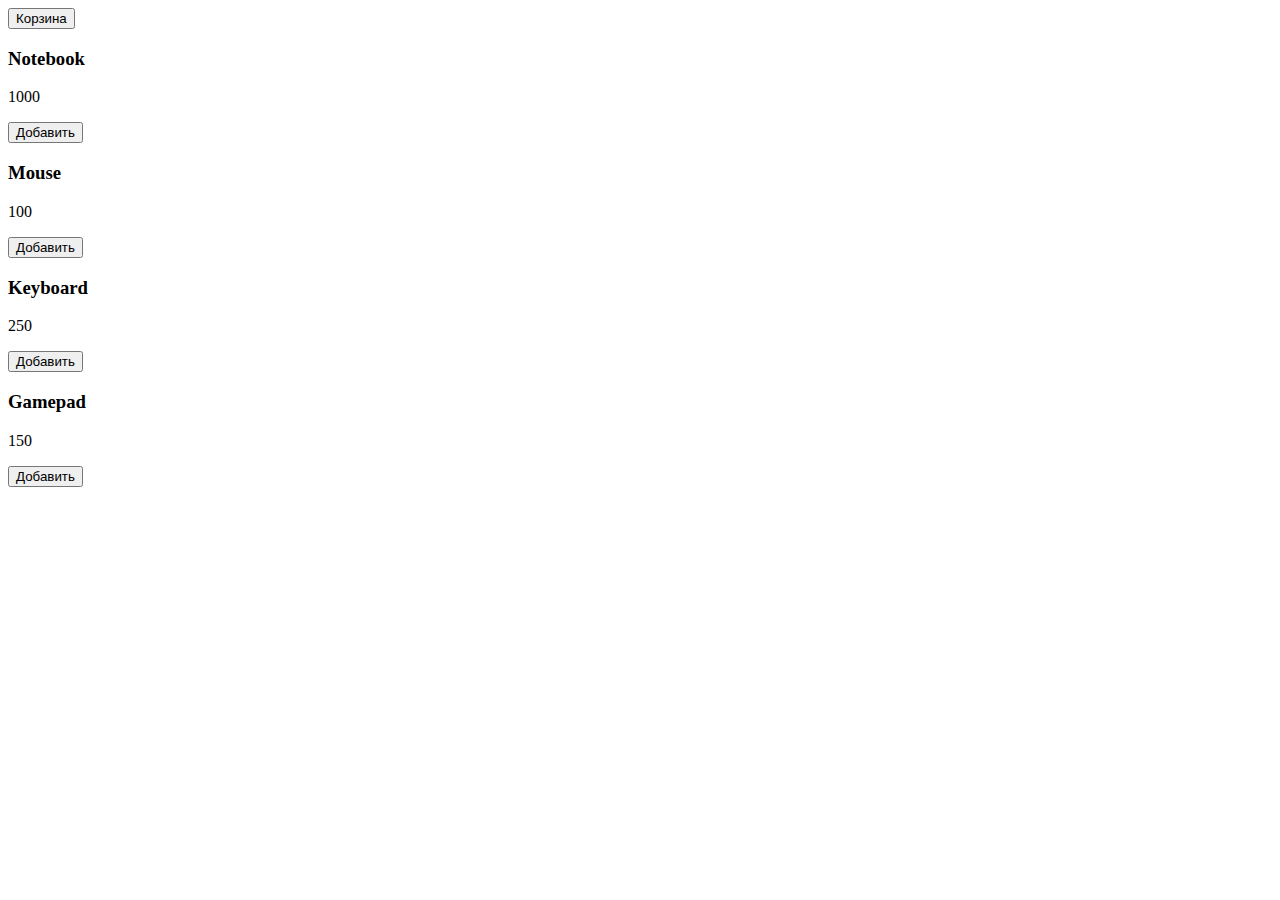
<file: index.html>
<!DOCTYPE html>
<html lang="en">
<head>
    <meta charset="UTF-8">
    <title>Интернет-магазин</title>
</head>
<body>
<header>
    <button class="btn-cart" type="button">Корзина</button>
</header>
<main>
    <div class="products"></div>
</main>
<script src="./js/main.js"></script>
</body>
</html>
</file>
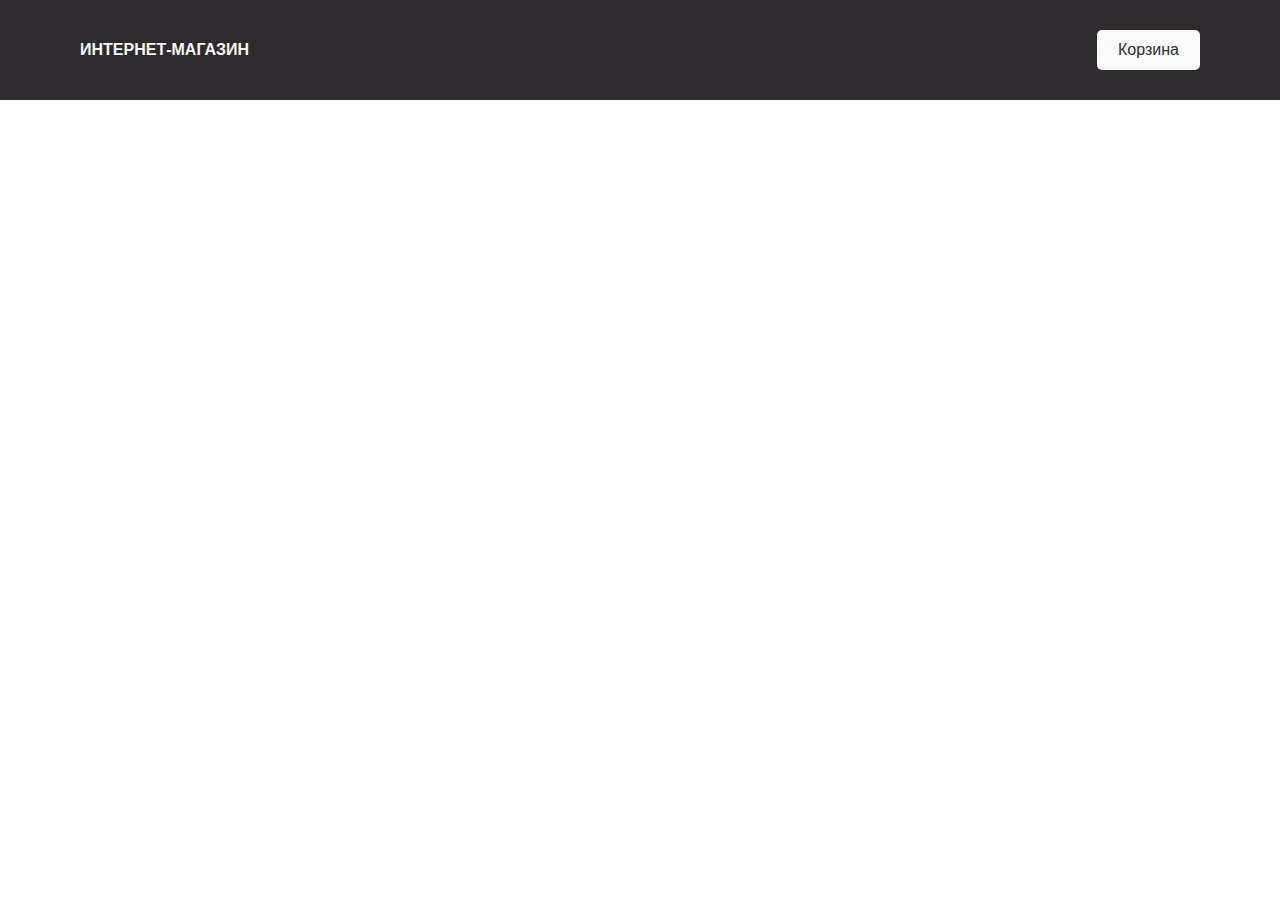
<file: 2/2.2/index.html>
<!DOCTYPE html>
<html lang="en">
<head>
    <meta charset="UTF-8">
    <title>Интернет-магазин</title>
    <link rel="stylesheet" href="./css/normalize.css">
    <link rel="stylesheet" href="./css/style.css">
</head>
<body>
<header>
    <div class="logo">Интернет-магазин</div>
    <button class="btn-cart" type="button">Корзина</button>
</header>
<main>
    <div class="products"></div>
</main>
<script src="./js/main.js"></script>
</body>
</html>
</file>
<file: 2/2.2/css/style.css>
body{
    font-family: 'SF Pro Display', sans-serif;
}
header{
    display: flex;
    background-color: #2f2a2d;
    justify-content: space-between;
    color: #fafafa;
    padding: 30px 80px;
}
button{
    outline: none;
}
.logo{

    text-transform: uppercase;
    font-weight: bold;
}
.btn-cart{
    background-color: #fafafa;
    padding: 10px 20px;
    border: 1px solid transparent;
    color: #2f2a2d;
    border-radius: 5px;
    transition: all ease-in-out .4s;
    cursor: pointer;
}
.btn-cart:hover{
    background-color: transparent;
    border-color: #fafafa;
    color: #fafafa;
}
.btn-cart, .logo{
    align-self: center;
}
.products{
    column-gap: 30px;
    display: grid;
    grid-template-columns: repeat(auto-fit, 200px);
    grid-template-rows: 1fr;
    padding: 40px 80px;
    justify-content: space-between;
}
p {
    margin: 0 0 5px 0;
}
.product-item{
    display: flex;
    flex-direction: column;
    width: 200px;
    border-radius: 5px;
    overflow: hidden;
    margin: 20px 0;
}
img {
    max-width: 100%;
    height: auto
}
.desc {
    border: 1px solid #c0c0c040;
    padding: 15px
}
.buy-btn{
    margin-top: 5px;
    background-color: #2f2a2d;
    padding: 10px 20px;
    border: 1px solid transparent;
    color: #fafafa;
    border-radius: 5px;
    transition: all ease-in-out .4s;
    cursor: pointer;
}
.buy-btn:hover{
    background-color: transparent;
    border-color: #2f2a2d;
    color: #2f2a2d;
}
</file>
